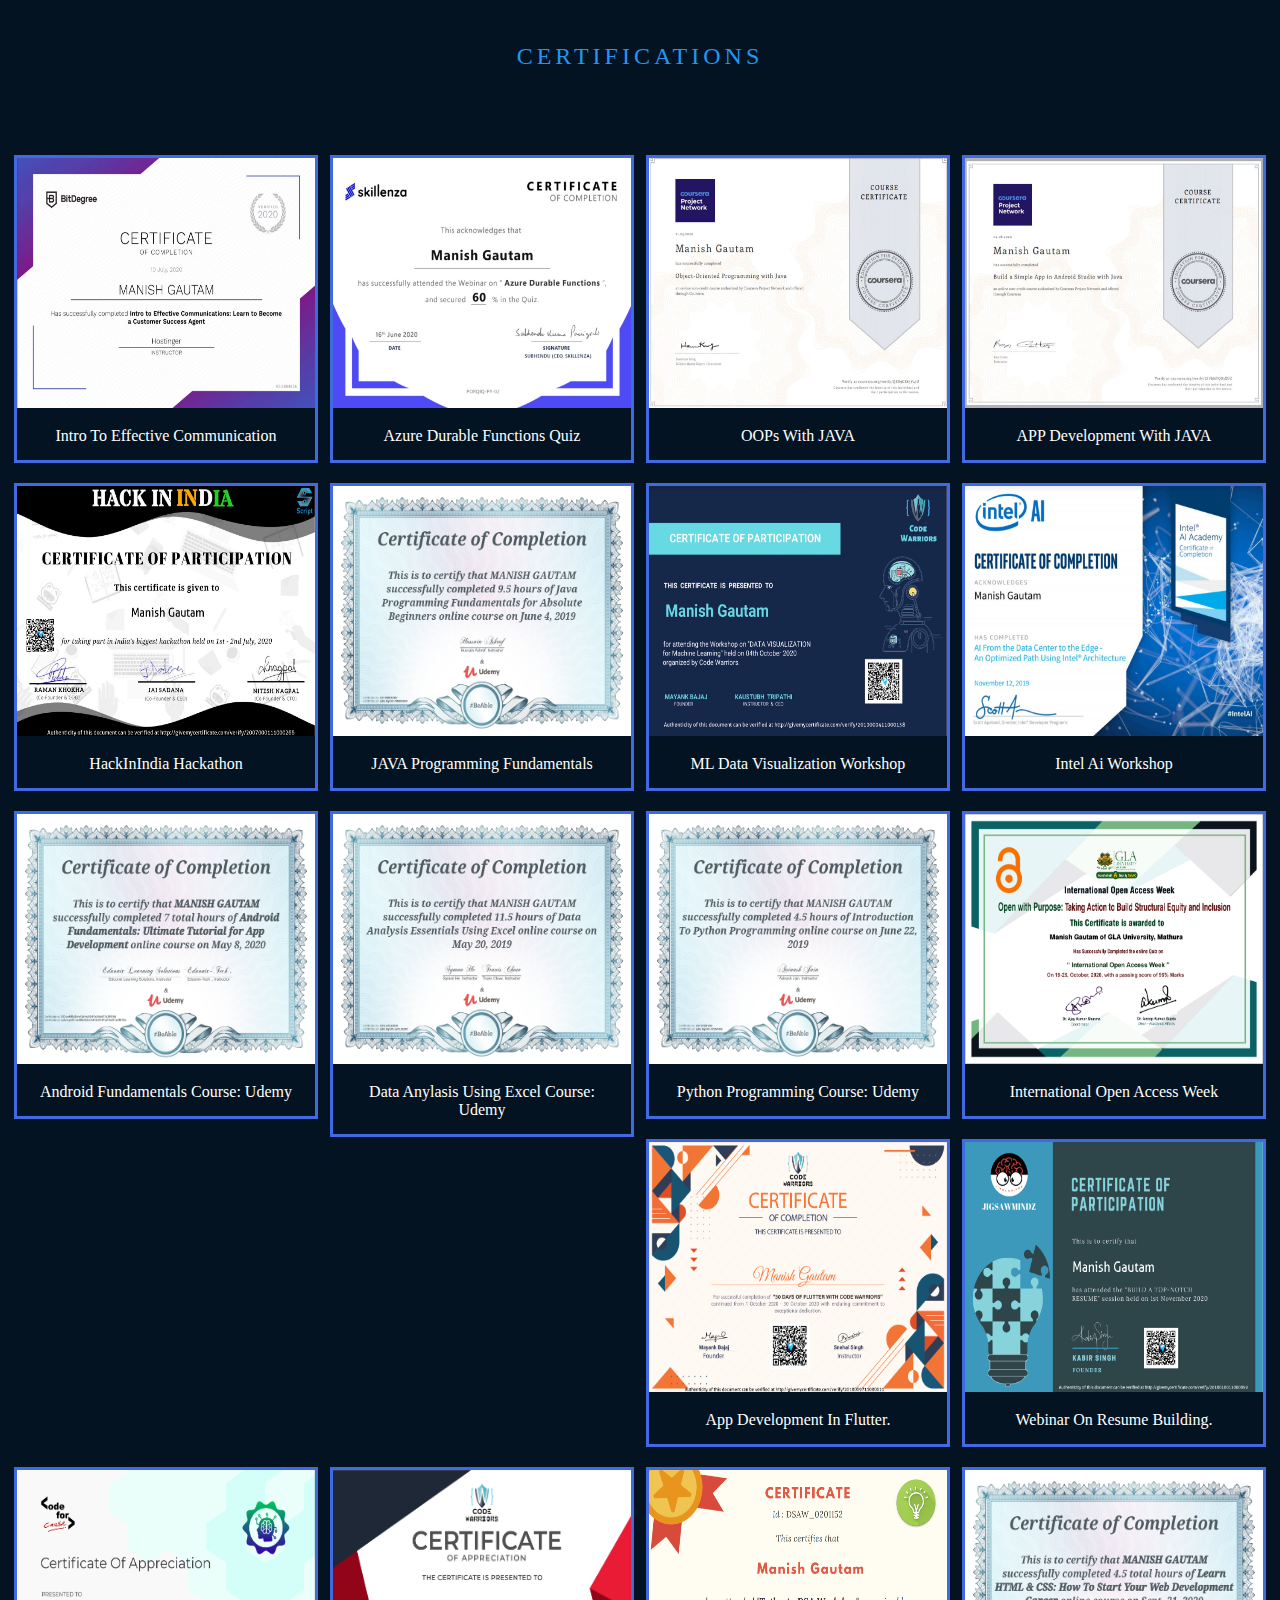
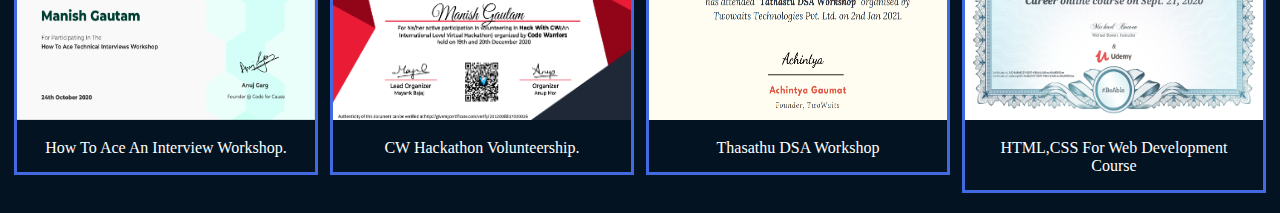
<file: certifications.html>
<!DOCTYPE html>
<html lang="en">

<head>
    <meta charset="UTF-8">
    <meta name="viewport" content="width=device-width, initial-scale=1.0">
    <title>Certifications</title>
    <link rel="stylesheet" href="css/style1.css">
</head>

<body>
    <div id="divi">
        <a class="light" href="#">
            <span></span>
            <span></span>
            <span></span>
            <span></span> Certifications
        </a>
    </div>

    <div id="certificates">


        <div class="responsive">
            <div class="gallery">
                <a target="_blank" href="https://github.com/manishgautam30/Manish_Gautam/blob/master/certis/f.JPG?raw=true">
                    <img src="certis/f.JPG" alt="peep">
                </a>
                <div class="desc" style="color: white; text-transform: capitalize;">Intro to Effective communication</div>
            </div>
        </div>

        <div class="responsive">
            <div class="gallery">
                <a target="_blank" href="https://github.com/manishgautam30/Manish_Gautam/blob/master/certis/g.JPG?raw=true">
                    <img src="certis/g.JPG" alt="asfaal">
                </a>
                <div class="desc" style="color: white; text-transform: capitalize;">azure durable functions quiz</div>
            </div>
        </div>

        <div class="responsive">
            <div class="gallery">
                <a target="_blank" href="https://github.com/manishgautam30/Manish_Gautam/blob/master/certis/H.jpeg?raw=true">
                    <img src="certis/H.jpeg" alt="kakka">
                </a>
                <div class="desc" style="color: white; text-transform: capitalize;">OOPs with JAVA</div>
            </div>
        </div>

        <div class="responsive">
            <div class="gallery">
                <a target="_blank" href="https://github.com/manishgautam30/Manish_Gautam/blob/master/certis/Capture.JPG?raw=true">
                    <img src="certis/Capture.JPG" alt="Clamo">
                </a>
                <div class="desc" style="color: white; text-transform: capitalize;"> APP development with JAVA </div>
            </div>
        </div>

        <div class="responsive">
            <div class="gallery">
                <a target="_blank" href="https://github.com/manishgautam30/Manish_Gautam/blob/master/certis/HackInIndia.jpeg?raw=true">
                    <img src="certis/HackInIndia.jpeg" alt="Cinque Terre">
                </a>
                <div class="desc" style="color: white; text-transform: capitalize;"> HackInIndia hackathon </div>
            </div>
        </div>

        <div class="responsive">
            <div class="gallery">
                <a target="_blank" href="https://github.com/manishgautam30/Manish_Gautam/blob/master/certis/c.jpg?raw=true">
                    <img src="certis/c.jpg" alt="jj">
                </a>
                <div class="desc" style="color: white; text-transform: capitalize;">JAVA programming fundamentals</div>
            </div>
        </div>

        <div class="responsive">
            <div class="gallery">
                <a target="_blank" href="https://raw.githubusercontent.com/manishgautam30/Manish_Gautam/master/certis/aa.JPG">
                    <img src="certis/aa.JPG" alt="Cinque Terre">
                </a>
                <div class="desc" style="color: white; text-transform: capitalize;">ML data visualization Workshop </div>
            </div>
        </div>

        <div class="responsive">
            <div class="gallery">
                <a target="_blank" href="https://raw.githubusercontent.com/manishgautam30/Manish_Gautam/master/certis/ab.JPG">
                    <img src="certis/ab.JPG" alt="Cinque Terre">
                </a>
                <div class="desc" style="color: white; text-transform: capitalize;"> intel ai workshop </div>
            </div>
        </div>

        <div class="responsive">
            <div class="gallery">
                <a target="_blank" href="https://raw.githubusercontent.com/manishgautam30/Manish_Gautam/master/certis/a.jpg">
                    <img src="certis/a.jpg" alt="Forest">
                </a>
                <div class="desc" style="color: white; text-transform: capitalize;"> android fundamentals course: udemy </div>
            </div>
        </div>

        <div class="responsive">
            <div class="gallery">
                <a target="_blank" href="https://github.com/manishgautam30/Manish_Gautam/blob/master/certis/b.jpg?raw=true">
                    <img src="certis/b.jpg" alt="Northern Lights">
                </a>
                <div class="desc" style="color: white; text-transform: capitalize;"> data anylasis using excel course: udemy </div>
            </div>
        </div>

        <div class="responsive">
            <div class="gallery">
                <a target="_blank" href="https://github.com/manishgautam30/Manish_Gautam/blob/master/certis/d.jpg?raw=true">
                    <img src="certis/d.jpg" alt="Mountains">
                </a>
                <div class="desc" style="color: white; text-transform: capitalize;">python programming course: udemy </div>
            </div>
        </div>
        
        
        
         <div class="responsive">
            <div class="gallery">
                <a target="_blank" href="https://github.com/manishgautam30/Manish_Gautam/blob/master/certis/78. Manish Gautam.jpg?raw=true">
                    <img src="certis/78. Manish Gautam.jpg" alt="Mountains">
                </a>
                <div class="desc" style="color: white; text-transform: capitalize;">International Open Access Week </div>
            </div>
        </div>
        
         <div class="responsive">
            <div class="gallery">
                <a target="_blank" href="https://github.com/manishgautam30/Manish_Gautam/blob/master/certis/Flutter.png?raw=true">
                    <img src="certis/Flutter.png" alt="Mountains">
                </a>
                <div class="desc" style="color: white; text-transform: capitalize;">App Development in Flutter.</div>
            </div>
        </div>
        
        
         <div class="responsive">
            <div class="gallery">
                <a target="_blank" href="https://github.com/manishgautam30/Manish_Gautam/blob/master/certis/RESUME.png?raw=true">
                    <img src="certis/RESUME.png" alt="Mountains">
                </a>
                <div class="desc" style="color: white; text-transform: capitalize;">webinar on Resume building.</div>
            </div>
        </div>
        
        <div class="responsive">
            <div class="gallery">
                <a target="_blank" href="https://github.com/manishgautam30/Manish_Gautam/blob/master/certis/cert.png?raw=true">
                    <img src="certis/cert.png" alt="Mountains">
                </a>
                <div class="desc" style="color: white; text-transform: capitalize;">How to Ace an Interview Workshop.</div>
            </div>
        </div>
        
        
        <div class="responsive">
            <div class="gallery">
                <a target="_blank" href="https://raw.githubusercontent.com/manishgautam30/Manish_Gautam/master/certis/Hackathonn.png">
                    <img src="certis/Hackathonn.png" alt="Mountains">
                </a>
                <div class="desc" style="color: white; text-transform: capitalize;">CW Hackathon volunteership.</div>
            </div>
        </div>
        
        
        
        <div class="responsive">
            <div class="gallery">
                <a target="_blank" href="https://raw.githubusercontent.com/manishgautam30/Manish_Gautam/master/certis/dswa.jpg">
                    <img src="certis/dswa.jpg" alt="Mountains">
                </a>
                <div class="desc" style="color: white; text-transform: capitalize;">Thasathu DSA Workshop</div>
            </div>
        </div>
        

        <div class="responsive">
            <div class="gallery">
                <a target="_blank" href="https://github.com/manishgautam30/Manish_Gautam/blob/master/certis/e.jpg?raw=true">
                    <img src="certis/e.jpg" alt="happy">
                </a>
                <div class="desc" style="color: white; text-transform: capitalize;"> HTML,CSS for web development course</div>
            </div>
        </div>

    </div>

</body>

</html>
</file>
<file: css/style1.css>
body {
    background-color: #031321;
}

#divi {
    margin: 0;
    padding: 0;
    background-color: #031321;
    font-family: serif;
    display: flex;
    justify-content: center;
    align-items: center;
    margin-bottom: 50px;
    padding-top: 20px;
    padding-bottom: 20px;
}

.light {
    position: relative;
    display: inline-block;
    padding: 15px 30px;
    color: #2196f3;
    text-transform: uppercase;
    letter-spacing: 4px;
    text-decoration: none;
    font-size: 24px;
    overflow: hidden;
    transition: 0.2s;
}

.light:hover {
    color: red;
    background: #2196f3;
    box-shadow: 0 0 10px #2196f3, 0 0 40px #f3213d, 0 0 50px #f32121;
    transition-delay: 1s;
}

.light span {
    position: absolute;
    display: block;
}

.light span:nth-child(1) {
    top: 0;
    left: -120%;
    width: 100%;
    height: 3px;
    background: linear-gradient(90deg, transparent, #2196f3);
}

.light:hover span:nth-child(1) {
    left: 100%;
    transition: 1s;
}

.light span:nth-child(3) {
    bottom: 0;
    right: -120%;
    width: 100%;
    height: 3px;
    background: linear-gradient(270deg, transparent, #2196f3);
}

.light:hover span:nth-child(3) {
    right: 100%;
    transition: 1s;
    /* transition-delay: 0.5s; */
}

.light span:nth-child(2) {
    top: -100%;
    right: 0;
    width: 3px;
    height: 100%;
    background: linear-gradient(180deg, transparent, #2196f3);
}

.light:hover span:nth-child(2) {
    top: 100%;
    transition: 1s;
    transition-delay: 0.5s;
}

.light span:nth-child(4) {
    bottom: -100%;
    left: 0;
    width: 3px;
    height: 100%;
    background: linear-gradient(360deg, transparent, #2196f3);
}

.light:hover span:nth-child(4) {
    bottom: 100%;
    transition: 1s;
    transition-delay: 0.5s;
}


/*------------------------------------------------------------------- images------------------------------------------------------------------ */

div.gallery {
    border: 3px solid royalblue;
    margin-bottom: 20px;
    margin-left: 20px auto;
    margin-right: auto;
}

div.gallery:hover {
    border: 3px solid orangered;
}

div.gallery img {
    width: 100%;
    height: 250px;
}

div.desc {
    padding: 15px;
    text-align: center;
}

* {
    box-sizing: border-box;
}

.responsive {
    padding: 0 6px;
    float: left;
    width: 24.99999%;
}

@media only screen and (max-width: 700px) {
    .responsive {
        width: 49.99999%;
        margin-left: auto;
        margin-right: auto;
        margin-top: 10px;
        margin-bottom: 10px;
    }
}

@media only screen and (max-width: 500px) {
    .responsive {
        width: 100%;
    }
}
</file>
